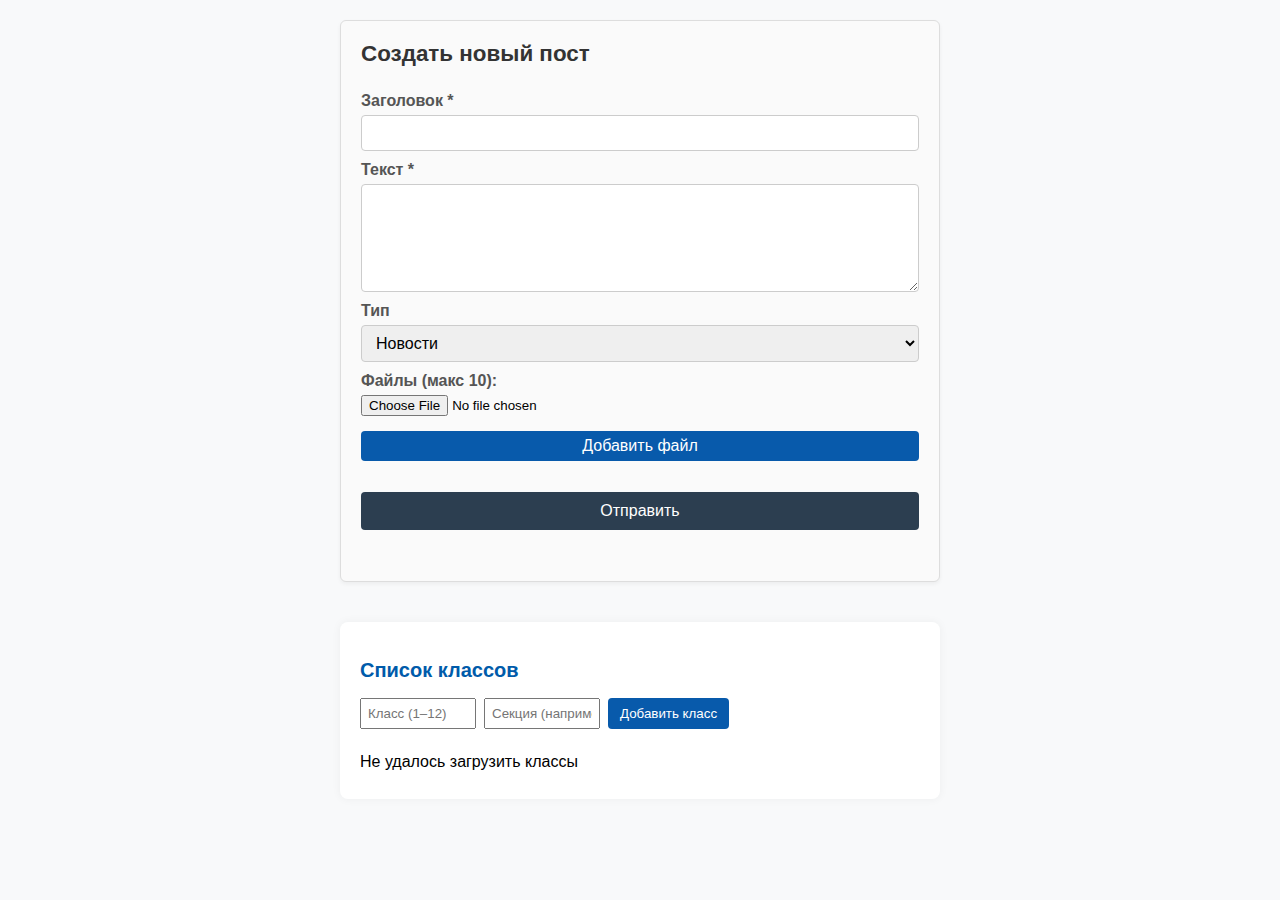
<file: html/admin.html>
<!DOCTYPE html>
<html lang="ru">
<head>
    <meta charset="UTF-8">
    <title>Админка слайдера: Редактирование</title>
    <link
            rel="icon"
            type="image/png"
            sizes="32x32"
            href="/img/logo.png"
    />
    <link
            href="https://cdn.jsdelivr.net/npm/bootstrap@5.3.6/dist/css/bootstrap.min.css"
            rel="stylesheet"
            integrity="sha384-4Q6Gf2aSP4eDXB8Miphtr37CMZZQ5oXLH2yaXMJ2w8e2ZtHTl7GptT4jmndRuHDT"
            crossorigin="anonymous"
    />
    <link href="../css/style.css" rel="stylesheet"/>
    <link href="../css/index.css" rel="stylesheet"/>
    <link href="../css/admin.css" rel="stylesheet"/>
</head>
<body>
<div id="site-header"></div>

<main class="admin-main">
    <div id="site-forms"></div>

    <form id="create-post-form" class="post-form">
        <h2>Создать новый пост</h2>

        <label for="post-title">Заголовок *</label>
        <input type="text" id="post-title" name="title" required/>

        <label for="post-content">Текст *</label>
        <textarea id="post-content" name="content" rows="6" required></textarea>

        <label for="post-type">Тип</label>
        <select id="post-type" name="type">
            <option value="NEWS">Новости</option>
            <option value="ABOUT">О лицее</option>
            <option value="LEARNING_PROCESS">Учебный процесс</option>
            <option value="TEACHERS">Учителям</option>
            <option value="TEACHERS_DOCUMENTS">Нормативные документы</option>
            <option value="STUDENTS">Ученикам</option>
            <option value="PARENTS">Родителям</option>
        </select>

        <label>Файлы (макс 10):</label>
        <div id="files-container">
            <input type="file" name="files"/>
        </div>
        <button type="button" id="add-photo-btn">Добавить файл</button>

        <button type="submit">Отправить</button>
        <div id="post-message" class="post-message"></div>
    </form>


    <section id="classes-list">
        <h2>Список классов</h2>

        <div class="add-class">
            <input type="number" id="new-grade" min="1" max="12" placeholder="Класс (1–12)" />
            <input type="text"   id="new-section" placeholder="Секция (например, A)" />
            <button id="add-class-btn">Добавить класс</button>
        </div>

        <ul class="class-list"></ul>
    </section>

    <div id="schedule-modal" class="modal">
        <div class="modal-content">
            <span class="close">&times;</span>
            <h3>Расписание класса</h3>
            <div id="schedule-details"></div>
        </div>
    </div>

</main>
<script src="../js/config/config.js"></script>
<script src="../js/user.js"></script>
<script src="../js/admin.js"></script>
<script
        src="https://cdn.jsdelivr.net/npm/bootstrap@5.3.6/dist/js/bootstrap.bundle.min.js"
        integrity="sha384-j1CDi7MgGQ12Z7Qab0qlWQ/Qqz24Gc6BM0thvEMVjHnfYGF0rmFCozFSxQBxwHKO"
        crossorigin="anonymous"
></script>
</body>
</html>
</file>
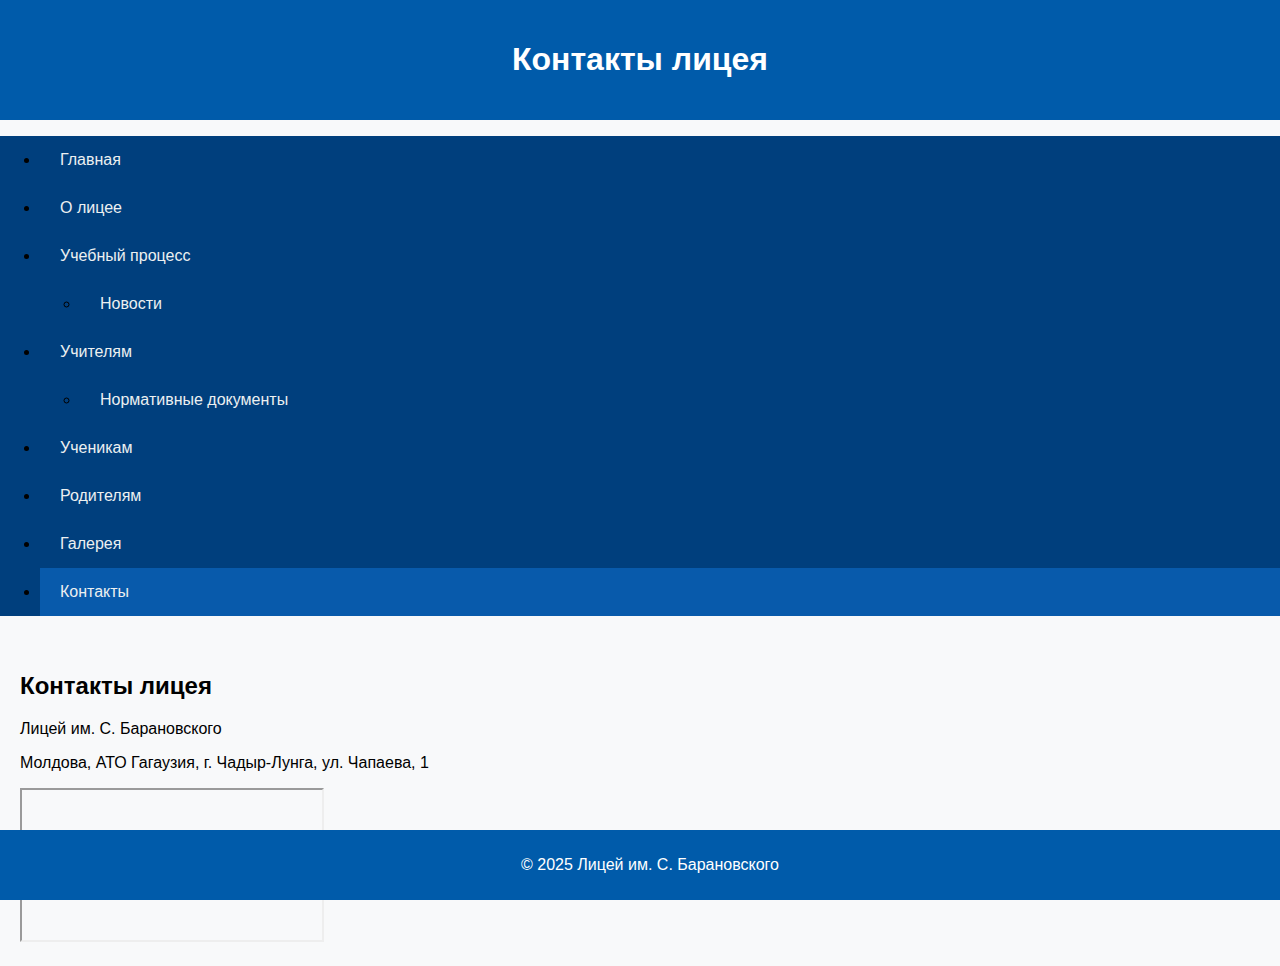
<file: html/contacts.html>
<!DOCTYPE html>
<html lang="ru">
<head>
    <meta charset="UTF-8"/>
    <meta name="viewport" content="width=device-width, initial-scale=1"/>
    <title>Контакты - Лицей им. С. Барановского</title>
    <link href="../css/style.css" rel="stylesheet"/>
</head>
<body>
<header>
    <h1>Контакты лицея</h1>
</header>
<nav class="navbar">
    <ul class="menu">
        <li><a href="index.html">Главная</a></li>
        <li><a href="about.html">О лицее</a></li>
        <li>
            <a href="education.html">Учебный процесс</a>
            <ul class="submenu">
                <li><a href="news.html">Новости</a></li>
            </ul>
        </li>
        <li>
            <a href="teachers.html">Учителям</a>
            <ul class="submenu">
                <li><a href="documents.html">Нормативные документы</a></li>
            </ul>
        </li>
        <li>
            <a href="students.html">Ученикам</a>
        </li>
        <li><a href="parents.html">Родителям</a></li>
        <li><a href="gallery.html">Галерея</a></li>
        <li><a href="contacts.html" class="active">Контакты</a></li>
    </ul>

</nav>
<main>
    <h2>Контакты лицея</h2>
    <p>Лицей им. С. Барановского</p>
    <p>Молдова, АТО Гагаузия, г. Чадыр-Лунга, ул. Чапаева, 1</p>
    <div class="map-container">
        <iframe
                src="https://www.google.com/maps/embed?pb=!1m18!1m12!1m3!1d2710.6283644986447!2d28.676242115900388!3d46.2173339791214!2m3!1f0!2f0!3f0!3m2!1i1024!2i768!4f13.1!3m3!1m2!1s0x40cd94aa2ce8609f%3A0xa75d4e6373eaaefa!2z0YPQuy4g0JvQtdC70YzQutC-0LLQvtC00LAsINC80LDRgtC40LrQsNC70L7QvdCwINCh0YLQvtCz0L4g0LrQsNC90LjQvdC40LU!5e0!3m2!1sru!2smd!4v1684400000000!5m2!1sru!2smd"
                allowfullscreen=""
                loading="lazy"
                referrerpolicy="no-referrer-when-downgrade"
                title="Карта расположения лицея"
        ></iframe>
    </div>    <!-- Модалка для увеличенного просмотра картинок -->


</main>
<footer>
    <p>&copy; 2025 Лицей им. С. Барановского</p>
</footer>
<script src="../js/config/config.js"></script>

</body>
</html>
</file>
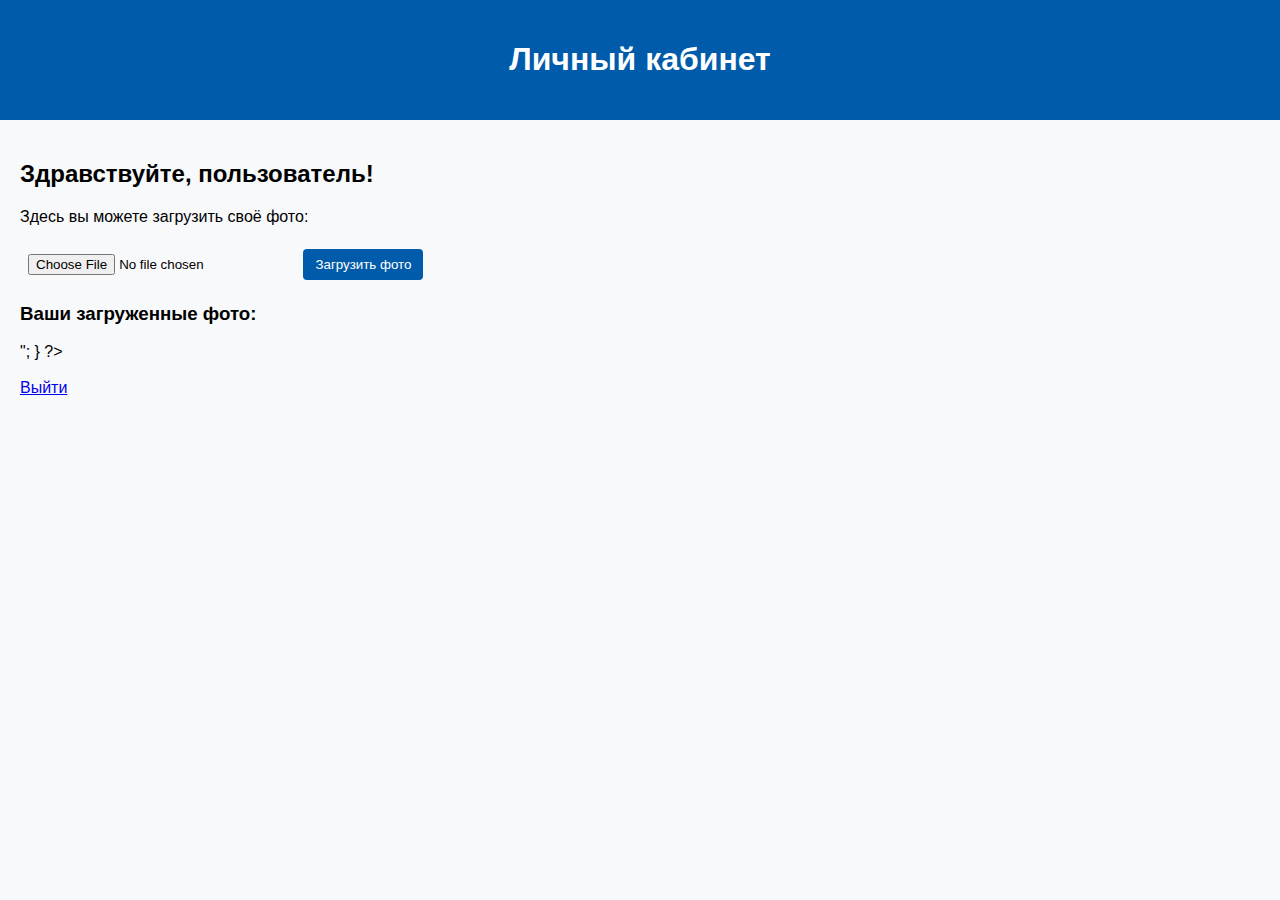
<file: html/dashboard.html>
<!DOCTYPE html>
<html lang="ru">
<head>
    <meta charset="UTF-8">
    <meta name="viewport" content="width=device-width, initial-scale=1.0">
    <title>Личный кабинет</title>
    <link href="../css/style.css" rel="stylesheet"/>
</head>
<body>
<header>
    <h1>Личный кабинет</h1>
</header>
<main class="dashboard">
    <h2>Здравствуйте, пользователь!</h2>
    <p>Здесь вы можете загрузить своё фото:</p>
    <form class="upload-form" action="../../upload.php" method="POST" enctype="multipart/form-data">
        <input type="file" name="photo" accept="image/*" required>
        <button type="submit">Загрузить фото</button>
    </form>

    <h3>Ваши загруженные фото:</h3>
    <div class="uploaded-photos">
        <?php
      $files = glob("uploads/*.{jpg,jpeg,png,gif}", GLOB_BRACE);
      foreach ($files as $file) {
        echo "<img src='$file' class='user-photo'>";
        }
        ?>
    </div>
    <br>
    <a href="index.html">Выйти</a>
</main>
<script src="../js/config/config.js"></script>

</body>
</html>
</file>
<file: css/style.css>
body {
    font-family: Arial, sans-serif;
    margin: 0;
    background-color: #f8f9fa;
}

header {
    background-color: #005baa;
    color: white;
    padding: 20px;
    text-align: center;
}

nav {
    background-color: #003f7d;
}

nav a {
    color: white;
    padding: 14px 20px;
    text-decoration: none;
}

nav a:hover {
    background-color: #004f99;
}

main {
    padding: 20px;
}

footer {
    background-color: #005baa;
    color: white;
    text-align: center;
    padding: 10px;
    position: fixed;
    bottom: 0;
    width: 100%;

}

/* Форма регистрации */
.form {
    background-color: #ffffff;
    padding: 15px;
    border-radius: 8px;
    box-shadow: 0 0 10px rgba(0, 0, 0, 0.1);
}

.form input {
    width: 100%;
    padding: 8px;
    margin: 6px 0 12px 0;
    box-sizing: border-box;
}

.form button {
    background-color: #005baa;
    color: white;
    border: none;
    padding: 10px;
    width: 100%;
    border-radius: 4px;
    cursor: pointer;
}

.form button:hover {
    background-color: #004080;
}

/*!* Адаптивность *!*/
/*@media (max-width: 768px) {*/
/*    main {*/
/*        flex-direction: column;*/
/*    }*/

/*    aside {*/
/*        margin: 0 auto 20px auto;*/
/*    }*/

/*    nav {*/
/*        flex-direction: column;*/
/*    }*/

/*    nav a {*/
/*        text-align: center;*/
/*        width: 100%;*/
/*    }*/
/*}*/

.main-flex {
    display: flex;
    flex-wrap: wrap;
    gap: 20px;
    align-items: flex-start;
}

.glass-form-container {
    max-width: 300px;
    margin: 20px auto; /* вместо margin-left: auto; */
    background: rgba(255, 255, 255, 0.15);
    backdrop-filter: blur(10px);
    -webkit-backdrop-filter: blur(10px);
    border-radius: 16px;
    padding: 20px;
    box-shadow: 0 8px 32px rgba(0, 0, 0, 0.1);
    border: 1px solid rgba(255, 255, 255, 0.3);
    color: #000;
}

.gallery {
    display: flex;
    flex-wrap: wrap;
    gap: 10px;
    padding: 20px;
    justify-content: center;
}

.gallery img {
    width: 200px;
    height: auto;
    border-radius: 10px;
    transition: transform 0.3s ease-in-out;
    cursor: pointer;
}

.gallery img:hover {
    transform: scale(1.05);
}

.glass-form-container {
    animation: fadeIn 1s ease-in;
}

@keyframes fadeIn {
    0% {
        opacity: 0;
        transform: translateY(-10px);
    }
    100% {
        opacity: 1;
        transform: translateY(0);
    }
}

.menu-bar {
    list-style: none;
    display: flex;
    flex-wrap: wrap;
    justify-content: center;
    padding: 0;
    margin: 0;
}

.menu-bar li {
    margin: 0 10px;
}

.menu-bar a {
    color: white;
    text-decoration: none;
    padding: 14px 20px;
    display: inline-block;
}

.menu-bar a:hover {
    background-color: #004f99;
    border-radius: 4px;
}

.school-photo {
    max-width: 100%;
    height: auto;
    margin-top: 20px;
    border-radius: 12px;
    box-shadow: 0 0 15px rgba(0, 0, 0, 0.2);
    transition: transform 0.3s ease;
}

.school-photo:hover {
    transform: scale(1.02);
}


.upload-form {
    margin: 20px 0;
}

.upload-form input {
    padding: 8px;
}

.upload-form button {
    background-color: #005baa;
    color: white;
    border: none;
    padding: 8px 12px;
    cursor: pointer;
    margin-left: 10px;
    border-radius: 4px;
}

.uploaded-photos {
    display: flex;
    flex-wrap: wrap;
    gap: 10px;
}

.user-photo {
    width: 150px;
    height: auto;
    border-radius: 8px;
    box-shadow: 0 0 5px rgba(0, 0, 0, 0.1);
}

.welcome-section {
    position: relative;
    width: 100%;
    overflow: hidden;
    max-height: 400px;
}

.full-banner {
    width: 100%;
    height: auto;
    display: block;
    object-fit: cover;
    max-height: 400px;
}

.welcome-text {
    position: absolute;
    top: 20%;
    left: 10%;
    color: white;
    text-shadow: 2px 2px 4px rgba(0, 0, 0, 0.8);
    font-size: 1.5em;
}

.welcome-text h2 {
    font-size: 2em;
    margin-bottom: 0.3em;
}

.carousel {
    position: relative;
    max-height: 400px;
    overflow: hidden;
}

.slides {
    display: flex;
    transition: transform 1s ease;
    width: 300%;
}

.carousel-image {
    width: 100%;
    height: auto;
    flex-shrink: 0;
    object-fit: cover;
}

.prev, .next {
    position: absolute;
    top: 45%;
    transform: translateY(-50%);
    font-size: 24px;
    background-color: rgba(0, 0, 0, 0.5);
    color: white;
    border: none;
    padding: 8px 12px;
    cursor: pointer;
    z-index: 2;
}

.prev {
    left: 10px;
}

.next {
    right: 10px;
}

.welcome-text {
    position: absolute;
    top: 15%;
    left: 10%;
    color: white;
    text-shadow: 2px 2px 4px rgba(0, 0, 0, 0.8);
    z-index: 2;
}

.carousel-fade {
    position: relative;
    max-height: 400px;
    overflow: hidden;
}

.carousel-slide {
    display: none;
    position: absolute;
    width: 100%;
    height: 100%;
    animation: fade 1s ease-in-out;
}

.carousel-slide img {
    width: 100%;
    height: auto;
    object-fit: cover;
}

.carousel-slide.active {
    display: block;
    z-index: 1;
}

.caption {
    position: absolute;
    bottom: 20px;
    left: 10%;
    color: white;
    font-size: 1.5em;
    text-shadow: 2px 2px 4px rgba(0, 0, 0, 0.8);
    background: rgba(0, 0, 0, 0.3);
    padding: 10px;
    border-radius: 5px;
}

.carousel-fade .prev, .carousel-fade .next {
    cursor: pointer;
    position: absolute;
    top: 45%;
    width: auto;
    padding: 10px;
    color: white;
    font-weight: bold;
    font-size: 24px;
    transition: 0.6s ease;
    user-select: none;
    background: rgba(0, 0, 0, 0.4);
    border-radius: 3px;
    z-index: 2;
}

.carousel-fade .prev {
    left: 10px;
}

.carousel-fade .next {
    right: 10px;
}

@keyframes fade {
    from {
        opacity: .4
    }
    to {
        opacity: 1
    }
}

.carousel-dots {
    text-align: center;
    position: absolute;
    bottom: 10px;
    width: 100%;
    z-index: 2;
}

.carousel-dots .dot {
    cursor: pointer;
    height: 12px;
    width: 12px;
    margin: 0 5px;
    background-color: rgba(255, 255, 255, 0.6);
    border-radius: 50%;
    display: inline-block;
    transition: background-color 0.3s ease;
}

.carousel-dots .dot.active {
    background-color: white;
}



/* Ссылки */
.navbar a {
    display: block;
    padding: 15px 20px;
    color: #ecf0f1;
    text-decoration: none;
    transition: background 0.2s;
}

/* Активный пункт */
a.active,
a:hover {
    background-color: #085aab;
}


/*!* Адаптив: на узких экранах меню становится колонкой *!*/
/*@media (max-width: 768px) {*/
/*    .navbar .menu {*/
/*        flex-direction: column;*/
/*    }*/

/*    .navbar .menu > li {*/
/*        width: 100%;*/
/*    }*/

/*    .navbar .menu > li .submenu {*/
/*        position: static;*/
/*        transform: none;*/
/*        opacity: 1;*/
/*        visibility: visible;*/
/*        background-color: #2c3e50;*/
/*    }*/
/*}*/

/* Секция списка классов */
#classes-list {
    margin-top: 40px;
    padding: 20px;
    background: #fff;
    border-radius: 8px;
    box-shadow: 0 0 10px rgba(0, 0, 0, 0.05);
}

#classes-list h2 {
    margin-bottom: 16px;
    font-size: 1.25em;
    color: #005baa;
}

#classes-list .class-list {
    list-style: none;
    padding: 0;
    margin: 0;
}

#classes-list .class-list li {
    padding: 8px 0;
    border-bottom: 1px solid #e0e0e0;
    font-size: 1em;
}

#classes-list .class-list li:last-child {
    border-bottom: none;
}


/* Модальное окно */
.modal {
    display: none; /* скрыто по умолчанию */
    position: fixed;
    z-index: 1000;
    left: 0;
    top: 0;
    width: 100%;
    height: 100%;
    overflow: auto;
    background-color: rgba(0, 0, 0, 0.4);
}

.modal-content {
    background-color: #fff;
    margin: 10% auto;
    padding: 20px;
    border-radius: 8px;
    width: 80%;
    max-width: 600px;
    position: relative;
}

.modal-content h3 {
    margin-top: 0;
    color: #005baa;
}

.close {
    position: absolute;
    top: 10px;
    right: 15px;
    font-size: 28px;
    font-weight: bold;
    cursor: pointer;
}

/* Секция кнопки создания расписания */
.createButton {
    display: flex;
    justify-content: center;
    margin: 20px 0;
}

/* Стилизация самой кнопки */
.createButton button {
    background-color: #085aab;
    color: #ffffff;
    border: none;
    padding: 10px 18px;
    border-radius: 4px;
    font-size: 1rem;
    font-weight: 500;
    cursor: pointer;
    box-shadow: 0 2px 4px rgba(0, 0, 0, 0.1);
    transition: background-color 0.3s ease, transform 0.1s ease;
}

/* Состояние при наведении */
.createButton button:hover {
    background-color: #064a8d;
    transform: translateY(-1px);
}

/* Состояние при клике */
.createButton button:active {
    background-color: #05376f;
    transform: translateY(0);
}











#teachers-grid .card-img-top.rounded-circle {
    border: 4px solid #005baa;
}

/* Мобильные устройства: <576px — одна карточка в ряд, фото поменьше */
@media (max-width: 575.98px) {
    /* Занимаем всю ширину */
    #teachers-grid .col-6 {
        flex: 0 0 100% !important;
        max-width: 100% !important;
    }

    /* Уменьшаем высоту аватаров */
    #teachers-grid .card-img-top {
        height: 400px !important;
    }

    /* Центрируем карточку, если нужно */
    #teachers-grid .card {
        margin: 0 auto;
        max-width: 300px;
    }
}

/* Небольшие экраны: ≥576px — две карточки в ряд */
@media (min-width: 576px) and (max-width: 767.98px) {
    #teachers-grid .col-sm-4 {
        flex: 0 0 50% !important;
        max-width: 50% !important;
    }
    #teachers-grid .card-img-top {
        height: 240px !important;
    }
}

/* Средние экраны: ≥768px — три карточки в ряд (Bootstrap по умолчанию даёт четыре) */
@media (min-width: 768px) and (max-width: 991.98px) {
    #teachers-grid .col-md-3 {
        flex: 0 0 33.3333% !important;
        max-width: 33.3333% !important;
    }
    #teachers-grid .card-img-top {
        height: 280px !important;
    }
}

/* Усиливаем тёмную подложку за всем навбаром */
.navbar::before {
    background: rgba(0, 0, 0, 1) !important; /* было 0.4 → стало 0.6 */
}

/* Делаем сами ссылки более заметными */
.navbar .nav-link  {
    background-color: rgba(0, 0, 0, 0.8);  /* полупрозрачный светлый фон */
    color: #ffffff !important;                         /* чисто белый текст */
    border-radius: 0.25rem;
    transition: background-color 0.2s, color 0.2s;
}

.dropdown-menu{
    background-color: rgba(0, 0, 0, 0.8);  /* полупрозрачный светлый фон */
    color: #ffffff !important;
}

/* При наведении или активном состоянии — ещё ярче */
.navbar .nav-link:hover,
.navbar .nav-link:focus {
    background-color: rgba(255, 255, 255, 0.35);
    color: #003f7d !important;
}

/* Активный пункт меню */
.navbar .nav-link.active {
    background-color: #fff !important;
    color: #003f7d !important;
}


.navbar {
    /* Указываем путь к файлу (не забудьте добавить расширение,
       и он отсчитывается от самого CSS-файла) */
    /*background-image: url('../img/licei.jpg');*/
    /* Растянуть на весь блок, сохранив пропорции */
    background-size: cover;
    /* Центрировать изображение */
    background-position: center;
    /* Не повторять картинку */
    background-repeat: no-repeat;
    /* Добавим минимальную высоту, чтобы картинка была видна */
    min-height: 200px;
    /* Если хотите тёмную полупрозрачную подложку для лучшей читаемости ссылок */
    position: relative;
}

.navbar::before {
    /*content: '';*/
    position: absolute;
    inset: 0;
    background: rgba(0, 0, 0, 0.4);
    /* чтобы псевдоэлемент оказался позади содержимого */
    z-index: 1;
}


/*!*фотография гагаузия в хедере*!*/
/*header {*/
/*    !* Вместо однотонного фона — картинка *!*/
/*    background-image: url('../img/gagauziya.png');*/
/*    background-size: cover;       !* растянуть, сохранив пропорции *!*/
/*    background-position: top; !* центрировать *!*/
/*    background-repeat: no-repeat; !* не повторять *!*/

/*    !* Установим высоту, чтобы картинка была видна *!*/
/*    height: 250px;*/

/*    !* Сохраняем отступы внутри, чтобы текст не прилипал *!*/
/*    padding: 20px;*/
/*    !* Если хотите, чтобы сам блок не увеличивался контентом *!*/
/*    display: flex;*/
/*    flex-direction: column;*/
/*    justify-content: center;  !* по вертикали центрируем текст *!*/
/*    align-items: center;      !* по горизонтали центрируем текст *!*/

/*    !* Текст на тёмном фоне — делаем белым и с тенью *!*/
/*    color: #fff;*/
/*    text-shadow: 1px 1px 4px rgba(0,0,0,0.7);*/
/*}*/

/* Если под заголовком параграф слишком мелкий */
header p {
    margin: 0;
    font-size: 1.1rem;
}

/* серый полупрозрачный фон для кнопки бургер на светлом фоне */
.navbar-toggler {
    background-color: rgba(200, 200, 200, 0.6) !important;
    /*border: none;              !* если не хотите обводки *!*/
    border-radius: 0.25rem;    /* скруглённые углы */
    /*padding: 0.25rem;          !* чуть больше «поля» вокруг иконки *!*/
    margin-left: auto !important;

}

/* отключаем стандартную «синюю» тень при фокусе */
.navbar-toggler:focus {
    box-shadow: none;
}

/* иконка-бургер уже у вас чёрная — просто убедимся, что она не перекрывается */
.navbar-dark .navbar-toggler-icon {
    background-image: url("data:image/svg+xml;charset=utf8,\
<svg viewBox='0 0 30 30' xmlns='http://www.w3.org/2000/svg'>\
<path stroke='rgba(0,0,0,1)' stroke-width='2' stroke-linecap='round' stroke-miterlimit='10' d='M4 7h22M4 15h22M4 23h22'/>\
</svg>");
}

.page-hero {
    position: relative;
    /* единый фон */
    background: url('../img/licei.jpg') center/cover no-repeat;
}

/* тёмная полупрозрачная накладка, чтобы текст и ссылки было хорошо видно */
.page-hero::before {
    content: '';
    position: absolute;
    inset: 0;
    background: rgba(0, 0, 0, 0.4);
}

/* header и nav поверх накладки */
.page-hero header,
.page-hero .navbar {
    position: relative;
    z-index: 1;
    background: transparent !important; /* убираем свой фон */
}

/* при желании можно прописать минимальную высоту героя, чтобы фон сразу был виден */
.page-hero {
    padding-bottom: 1rem; /* отступ снизу, чтобы nav не «липло» к hero */
}

/* при необходимости — добавьте отступ сверху или снизу для самого header */
.page-hero header {
    padding: 2rem 1rem;
    text-align: center;
    color: #fff;
    text-shadow: 1px 1px 4px rgba(0,0,0,0.7);
}


/* общий стиль для всех «флаговых» изображений */
.flag-img {
    height: 60px;      /* можно скорректировать по вкусу */
    width: auto;
}

/* если флаги должны чуть «подпрыгивать» при наведении */
.flag-img:hover {
    transform: scale(1.1);
    transition: transform 0.2s;
}

/* дополнительный отступ под флагами под шапкой */
.flags-row {
    background-color: #f8f9fa; /* или прозрачный, если фон страницы сквозной */
}

/* в welcome-структуре — убираем избыточный padding, если нужно */
.welcome-section.d-flex {
    gap: 1rem;
}
</file>
<file: css/index.css>
/* контейнер ленты */
#feed {
    width: 90%;
    max-width: 1000px;
    margin: 30px auto;
    padding: 2em 2em;
}

/* один пост */
.post {
    background: #fff;
    border: 1px solid #ddd;
    border-radius: 8px;
    margin-bottom: 20px;
    overflow: hidden;
    box-shadow: 0 2px 4px rgba(0,0,0,0.1);
}

/* шапка поста — автор и дата */
.post-header {
    display: flex;
    justify-content: space-between;
    padding: 10px;
    font-size: 0.9em;
    color: #555;
    border-bottom: 1px solid #eee;
}

.post-author {
    font-weight: bold;
}

.post-date {
    font-style: italic;
}

/* заголовок */
.post-title {
    padding: 10px;
    font-size: 1.2em;
    color: #333;
}

/* текст */
.post-content {
    padding: 0 10px 10px;
    line-height: 1.5;
    color: #444;
}

/* сетка фотографий */
.post-photos {
    display: grid;
    grid-template-columns: repeat(auto-fill, minmax(300px, 1fr));
    gap: 5px;
    padding: 10px;
}

.post-photos img {
    width: 100%;
    height: auto;
    display: block;
    border-radius: 4px;
}

/* Карточка класса */
.class-schedule {
    border: 1px solid #ccc;
    border-radius: 8px;
    padding: 16px;
    margin-bottom: 24px;
    background-color: #fafafa;
}
.class-schedule h3 {
    margin: 0 0 8px;
    font-size: 1.2rem;
    color: #333;
}
.class-schedule h4 {
    margin: 12px 0 4px;
    font-size: 1rem;
    color: #555;
}
.schedule-table {
    width: 100%;
    border-collapse: collapse;
    margin-bottom: 8px;
}
.schedule-table th,
.schedule-table td {
    border: 1px solid #ddd;
    padding: 8px;
    text-align: left;
}
.schedule-table th {
    background-color: #f0f0f0;
}
#classes-schedule {
    margin-top: 32px;
}
#classes-schedule h2 {
    font-size: 1.5rem;
    margin-bottom: 16px;
    color: #222;
}





/* Контейнер для всех файлов в посте */
.post-files {
    display: grid;
    grid-template-columns: repeat(auto-fill, minmax(150px, 1fr));
    gap: 10px;
    padding: 10px;
    border-top: 1px solid #eee;
}

/* Общий класс для каждой «ячейки» файла */
.file-item {
    display: flex;
    align-items: center;
    justify-content: center;
    background: #fafafa;
    border: 1px solid #ddd;
    border-radius: 6px;
    padding: 8px;
    overflow: hidden;
    text-align: center;
    font-size: 0.9rem;
    color: #333;
}

/* Для изображений: чтобы картинка была адаптивной */
.file-item--image img {
    max-width: 100%;
    height: auto;
    border-radius: 4px;
}

/* Для ссылок на PDF */
.file-item--pdf a {
    color: #d2691e; /* можно подкорректировать */
    text-decoration: none;
    font-weight: 500;
}

/* Для документов Office/ZIP */
.file-item--doc a {
    color: #2e6da4; /* цвет ссылки для документа */
    text-decoration: none;
    font-weight: 500;
}

/* Для прочих файлов */
.file-item--other a {
    color: #555;
    text-decoration: none;
    font-weight: 500;
}

/* Добавим небольшой hover-эффект для всех ссылок */
.file-item a:hover {
    text-decoration: underline;
}


/* Скрытый класс, если ещё не определён */
.hidden {
    display: none !important;
}

/* Фон оверлея — полупрозрачный чёрный, располагается поверх всего экрана */
.image-modal {
    position: fixed;
    top: 0;
    left: 0;
    width: 100%;
    height: 100%;
    background-color: rgba(0, 0, 0, 0.8);
    display: flex;
    justify-content: center;
    align-items: center;
    z-index: 1000;       /* Достаточно большой, чтобы перекрыть всё */
}

/* Содержимое — собственно увеличенное изображение */
.image-modal__content {
    max-width: 90%;
    max-height: 90%;
    border-radius: 4px;
    box-shadow: 0 2px 10px rgba(0,0,0,0.5);
}

/* Кнопка закрытия (крестик) */
.image-modal__close {
    position: absolute;
    top: 20px;
    right: 30px;
    color: #fff;
    font-size: 2rem;
    font-weight: bold;
    cursor: pointer;
    user-select: none;
    transition: color 0.2s ease;
}
.image-modal__close:hover {
    color: #ddd;
}

.hidden {
    display: none !important;
}
</file>
<file: css/admin.css>
/* контейнер админки */
.admin-main {
    max-width: 600px;
    margin: 20px auto;
    padding: 0 15px;
}

/* стили формы */
.post-form {
    display: flex;
    flex-direction: column;
    background: #fafafa;
    border: 1px solid #ddd;
    border-radius: 6px;
    padding: 20px;
    box-shadow: 0 2px 4px rgba(0, 0, 0, 0.05);
}

.post-form h2 {
    margin-top: 0;
    margin-bottom: 15px;
    font-size: 1.4em;
    color: #333;
}

.post-form label {
    margin-top: 10px;
    font-weight: bold;
    color: #555;
}

.post-form input[type="text"],
.post-form select,
.post-form textarea {
    margin-top: 5px;
    padding: 8px 10px;
    font-size: 1em;
    border: 1px solid #ccc;
    border-radius: 4px;
}

.post-form input[type="file"] {
    margin-top: 5px;
}

.post-form button {
    margin-top: 15px;
    padding: 10px;
    font-size: 1em;
    border: none;
    border-radius: 4px;
    background: #2c3e50;
    color: #fff;
    cursor: pointer;
}

.post-form button:hover {
    background: #34495e;
}

/* область для сообщений об ошибках/успехе */
.post-message {
    margin-top: 12px;
    min-height: 1.2em;
    color: #c0392b;
}

.post-message.success {
    color: #27ae60;
}

/* admin.css */
.add-class {
    display: flex;
    gap: 8px;
    margin-bottom: 16px;
}
.add-class input {
    padding: 6px;
    width: 100px;
}
.add-class button {
    padding: 6px 12px;
    background: #085aab;
    color: #fff;
    border: none;
    border-radius: 4px;
    cursor: pointer;
}
.add-class button:hover {
    background: #064a8d;
}

/* В admin.css */
#photos-container input {
    display: block;
    margin-bottom: 8px;
}
#add-photo-btn {
    margin-bottom: 16px;
    padding: 6px 12px;
    background: #085aab;
    color: #fff;
    border: none;
    border-radius: 4px;
    cursor: pointer;
}
#add-photo-btn:hover {
    background: #064a8d;
}
</file>
